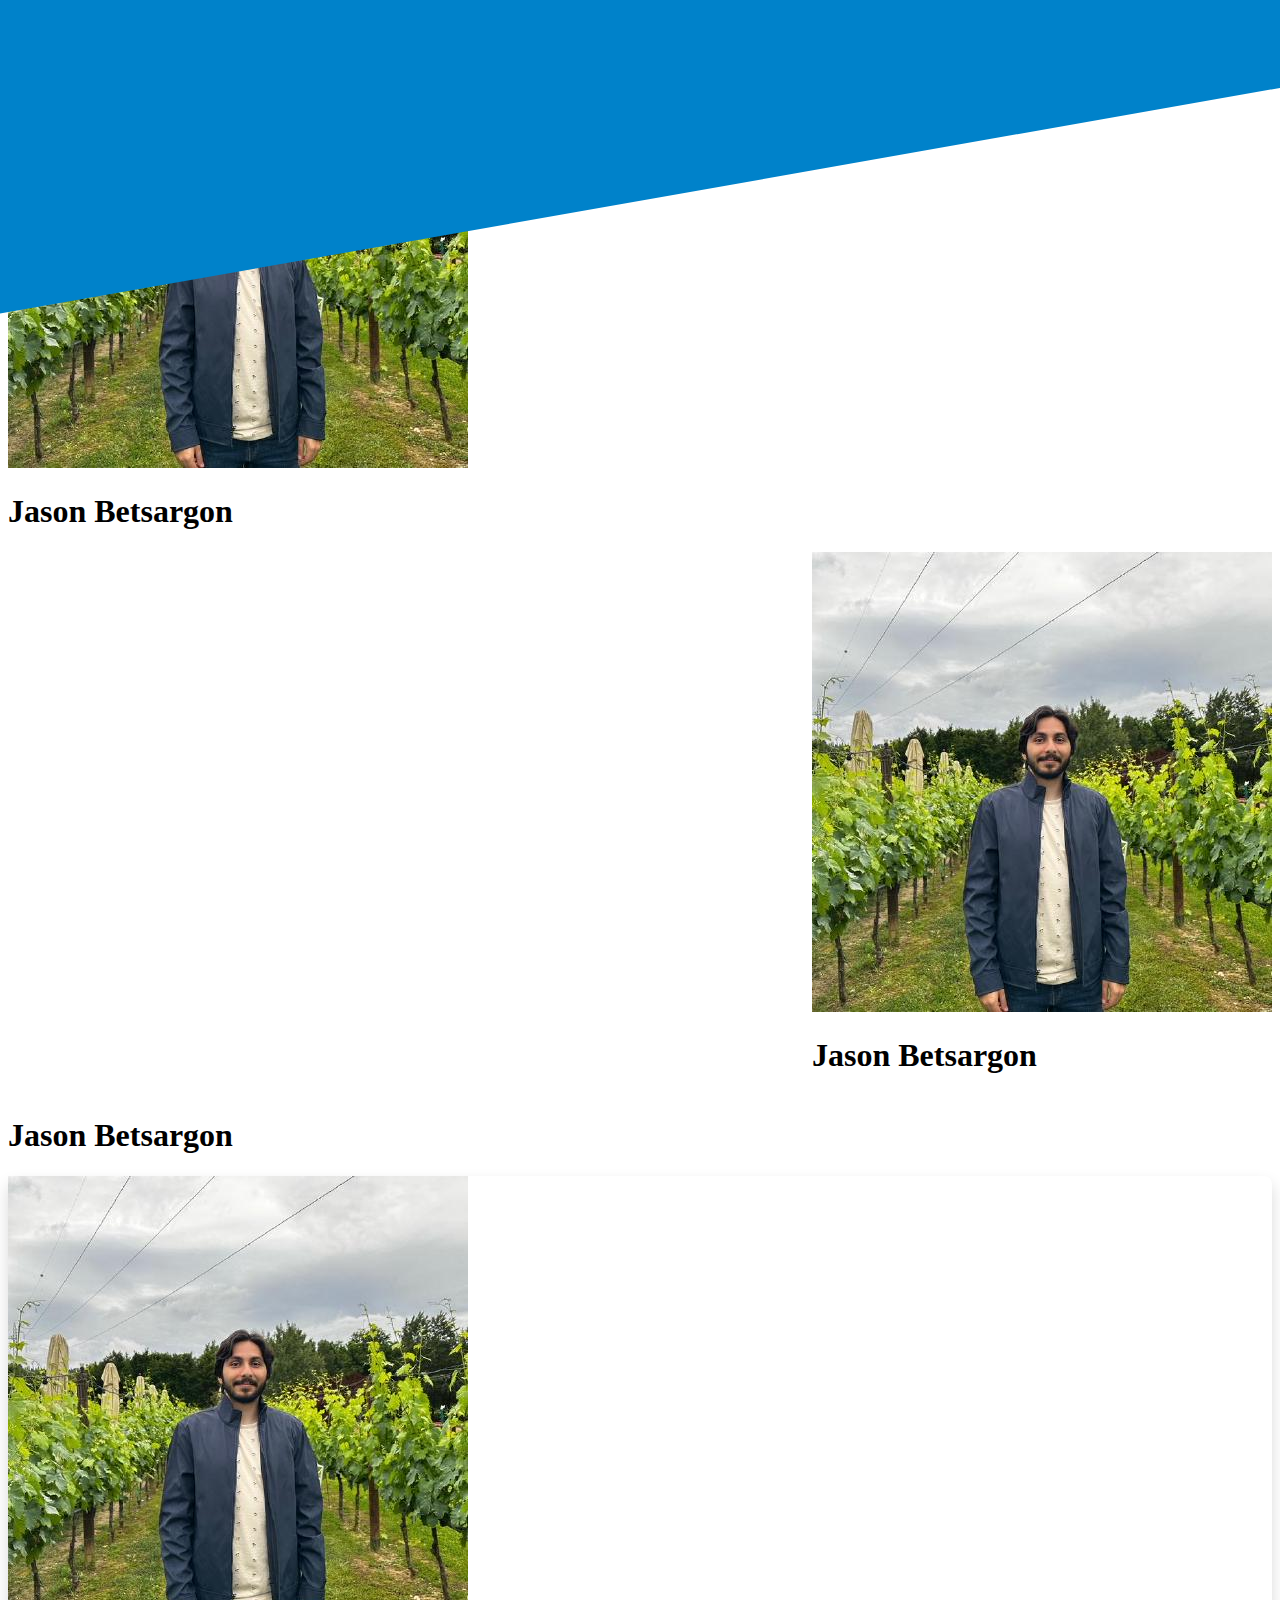
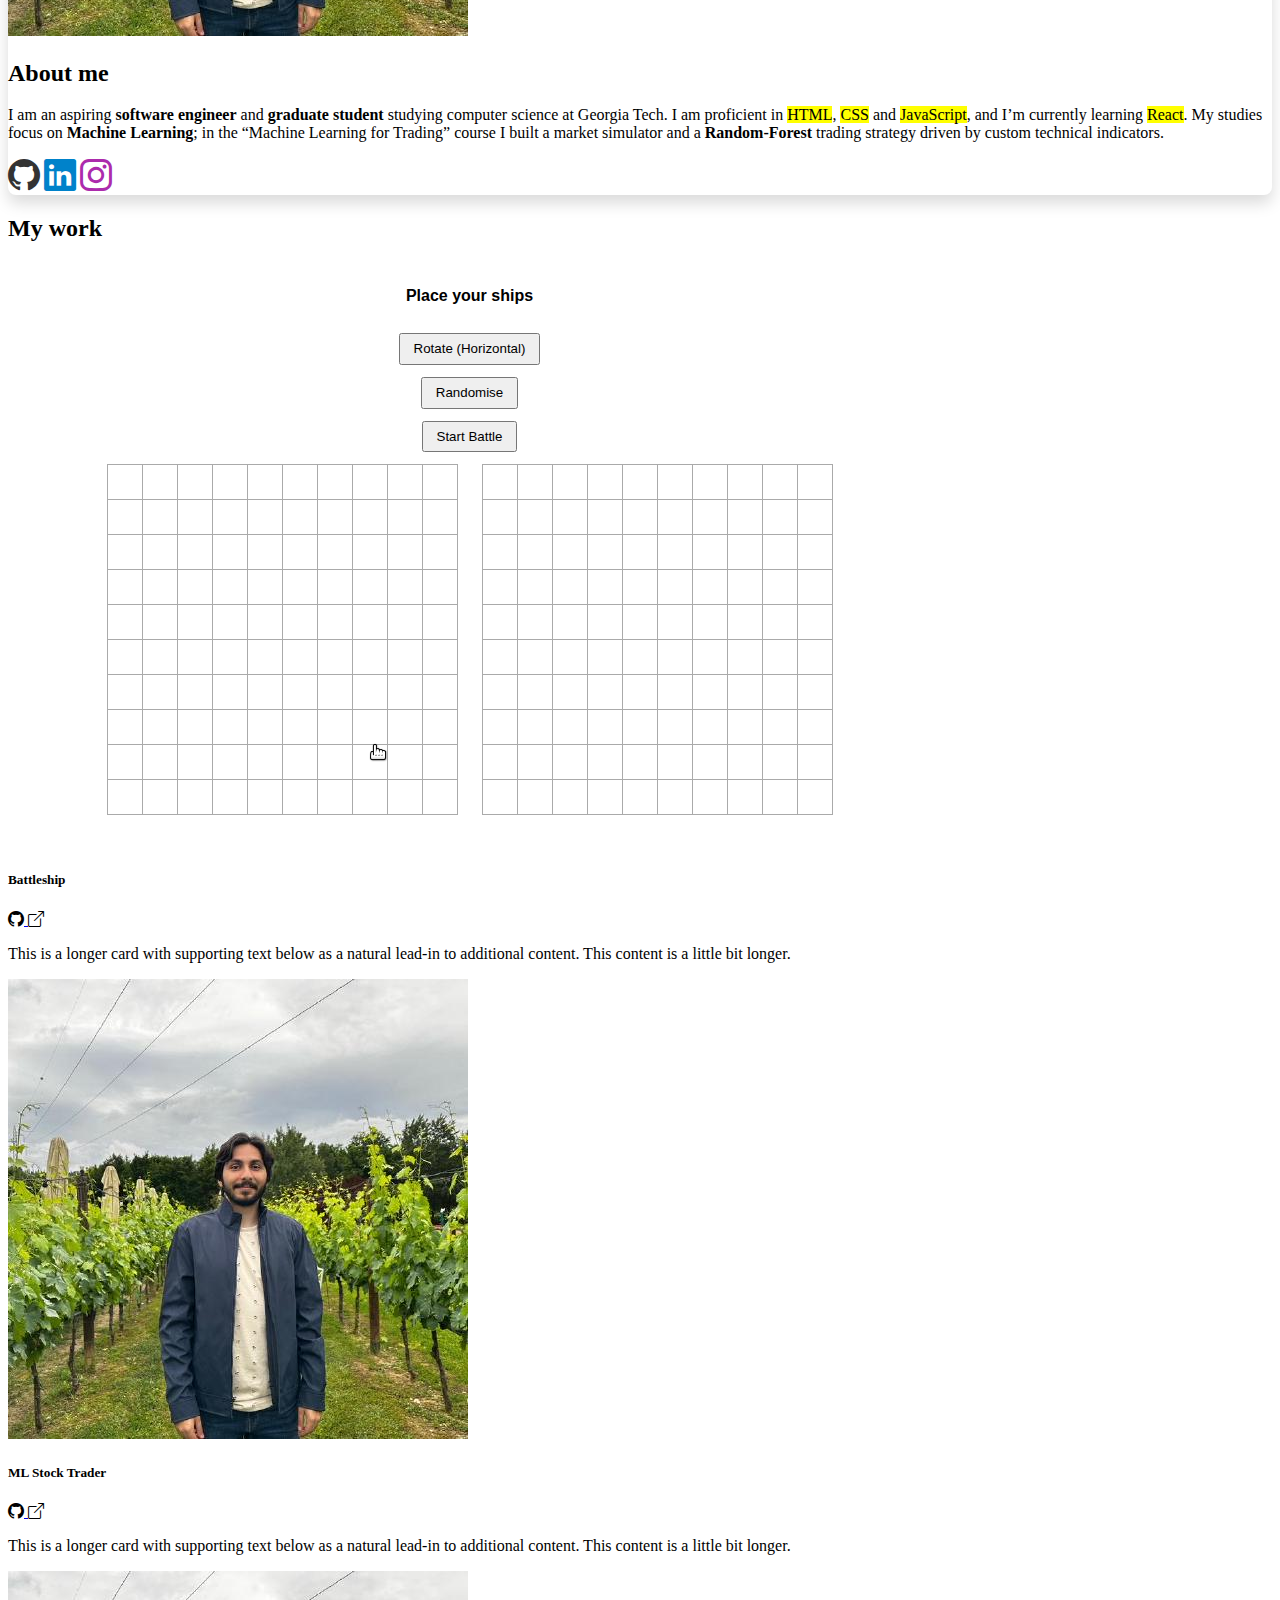
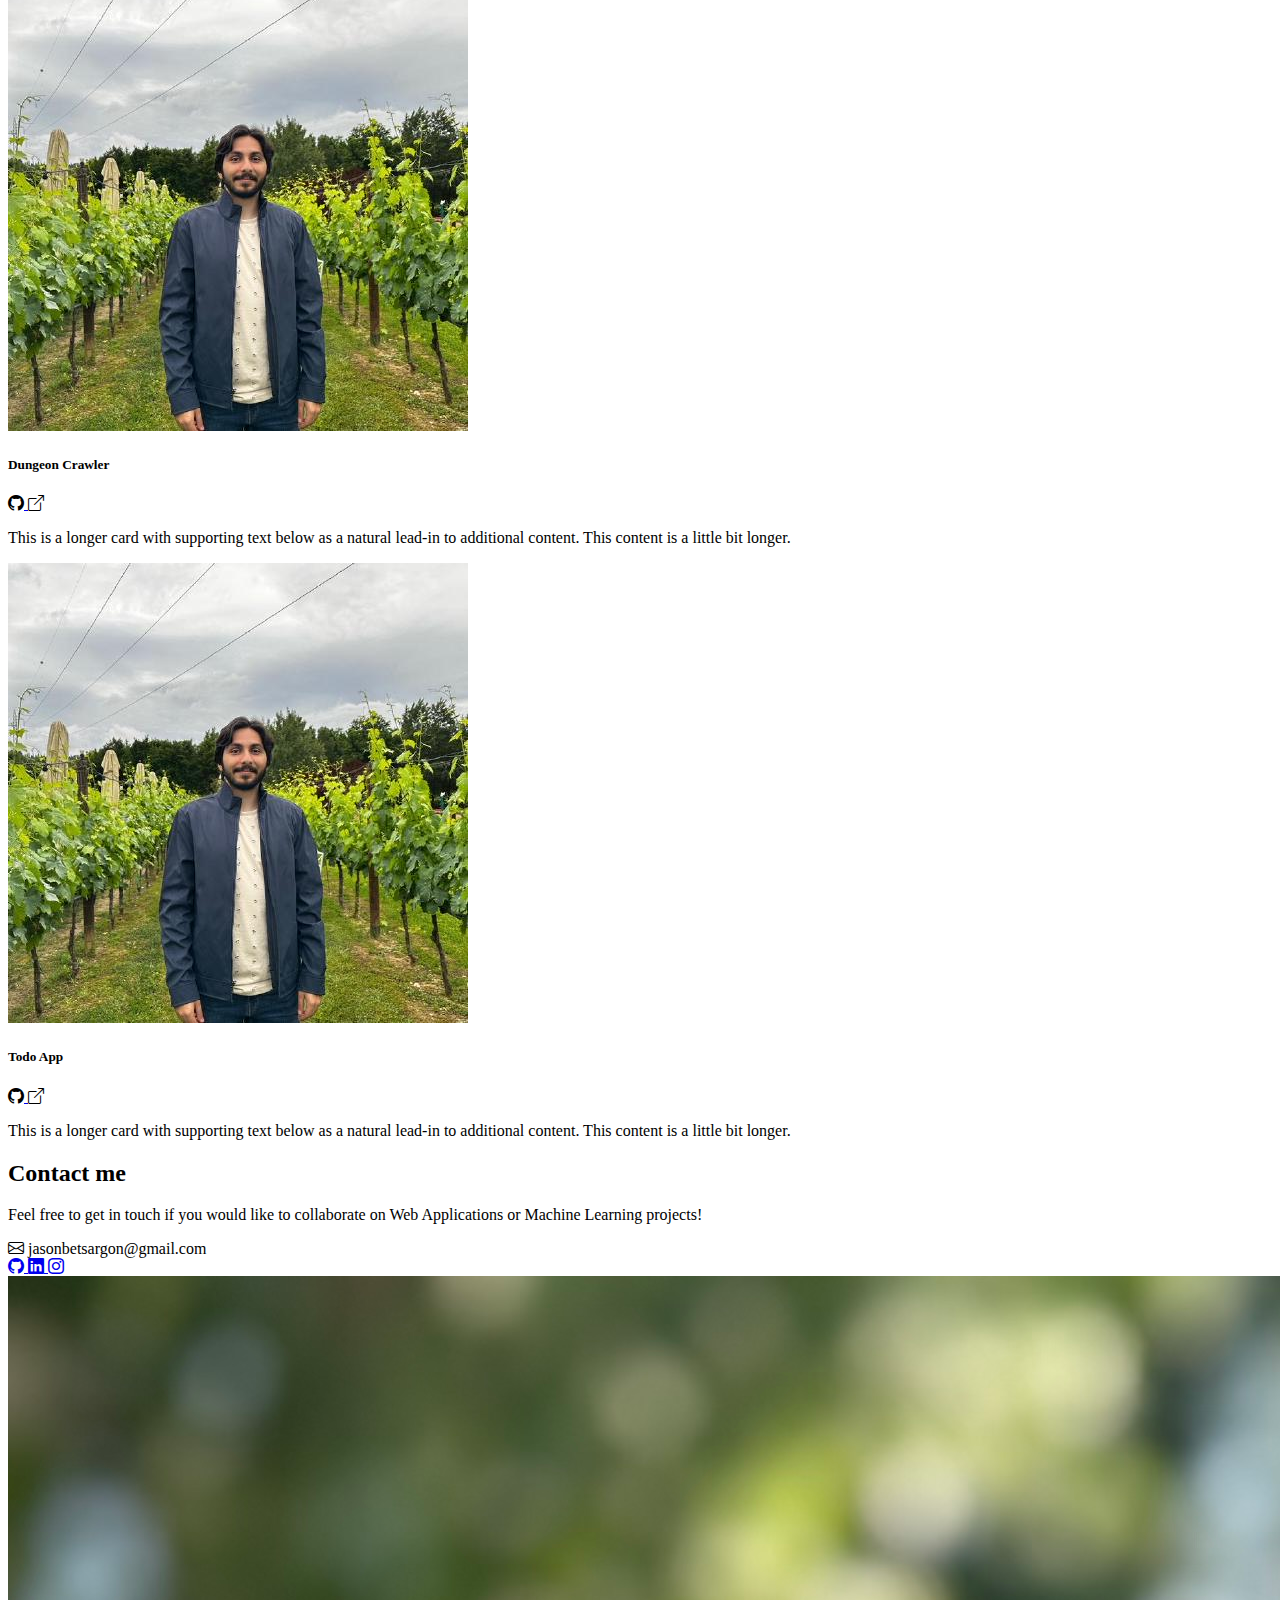
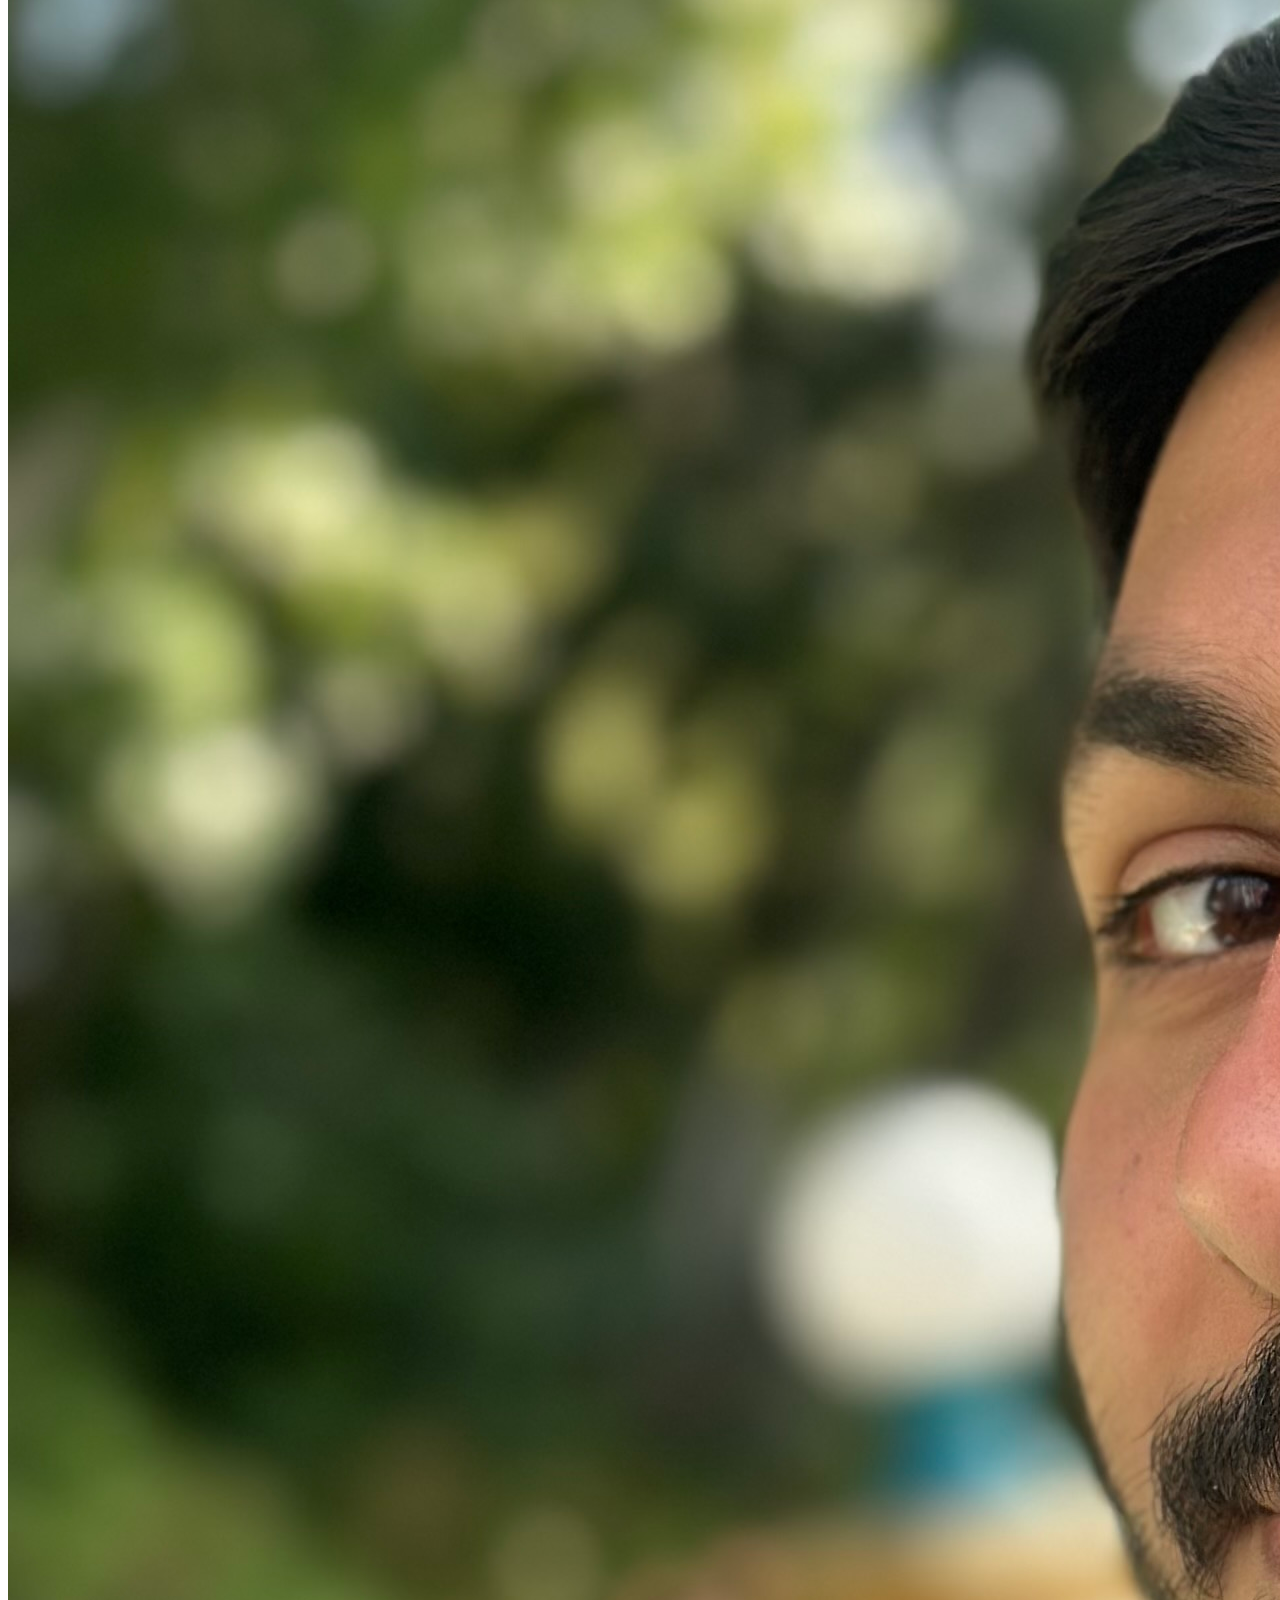
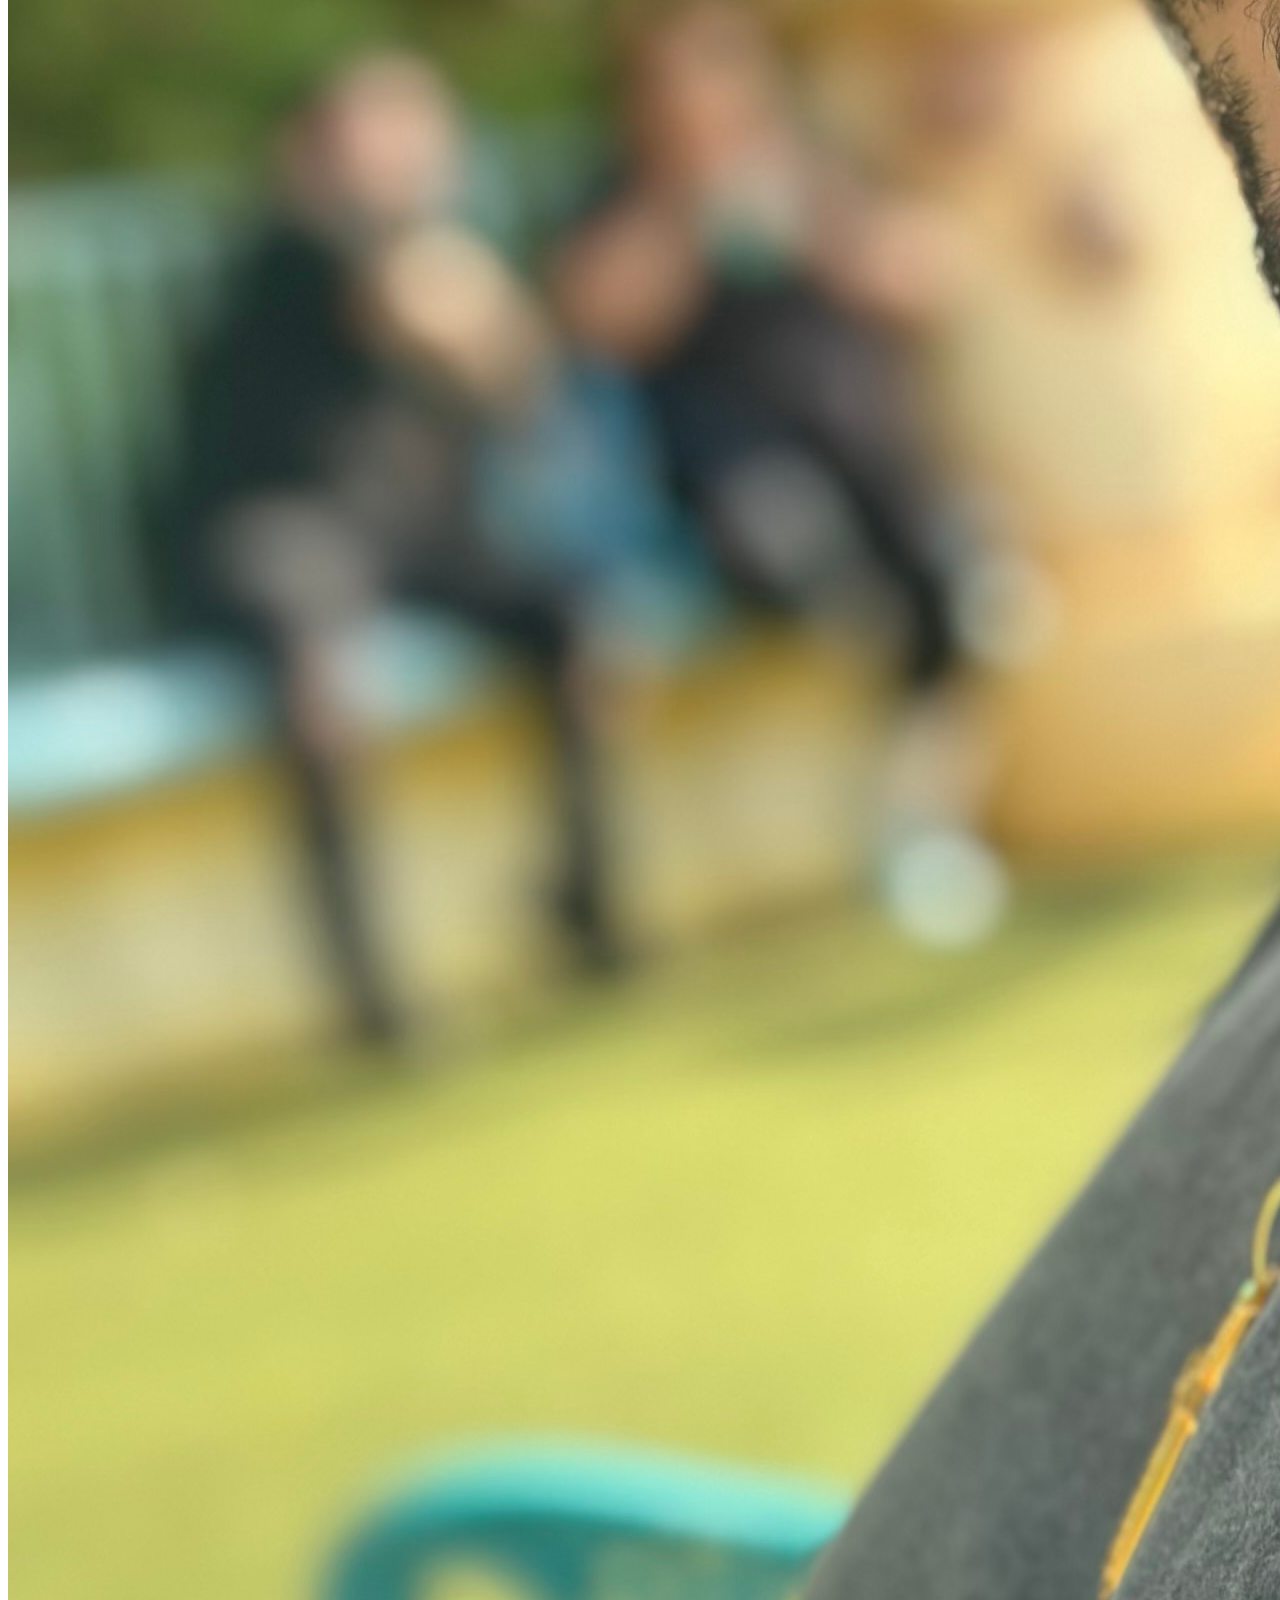
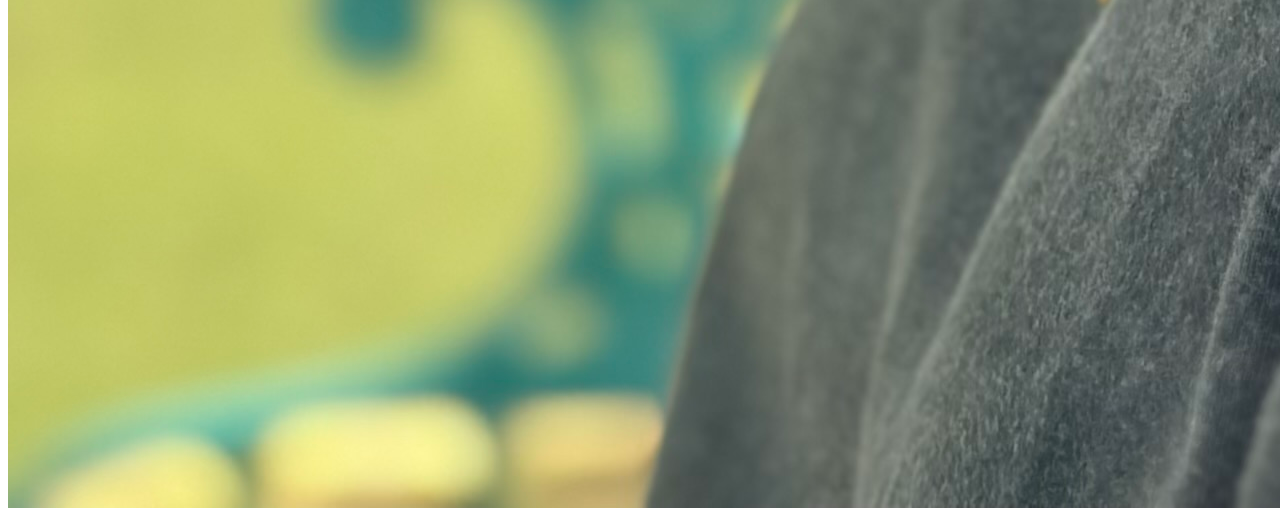
<file: index.html>
<!doctype html>
<html lang="en">
  <head>
    <meta charset="utf-8">
    <meta name="viewport" content="width=device-width, initial-scale=1">
    <title>Homepage</title>
    <link href="https://cdn.jsdelivr.net/npm/bootstrap@5.2.3/dist/css/bootstrap.min.css" rel="stylesheet" integrity="sha384-rbsA2VBKQhggwzxH7pPCaAqO46MgnOM80zW1RWuH61DGLwZJEdK2Kadq2F9CUG65" crossorigin="anonymous">
    <link href="https://cdn.jsdelivr.net/npm/bootstrap-icons@1.10.5/font/bootstrap-icons.css"rel="stylesheet"/>
    <base target="_blank">
  <script defer src="main.js"></script></head>
  <body>
    <section class="position-relative overflow-hidden p-3 p-md-5">
      <div class="bg-shape"></div>

      <div class="container position-relative">
        <div class="row justify-content-center align-items-center g-0">

          <!-- ❶  Mobile hero card ( < 768 px ) -->
          <div class="col-10 col-sm-8 col-md-6 mb-4 d-md-none">
            <div class="card hero-card border-0 rounded-2">
              <img src="1b007b40076b8d52aaa4.jpeg" class="card-img img-fluid" alt="profile">
              <div class="card-img-overlay d-flex align-items-end p-3">
                <h1 class="display-2 fw-bold text-white m-0">Jason Betsargon</h1>
              </div>
            </div>
          </div>

          <!-- ❷  Desktop hero card ( ≥ 992 px ) -->
          <div class="col-lg-5 d-none d-lg-block p-0">
            <div class="card hero-card border-0 rounded-2 h-100">
              <img src="1b007b40076b8d52aaa4.jpeg" class="card-img img-fluid" alt="profile">
              <div class="card-img-overlay d-flex align-items-end p-3">
                <h1 class="display-2 fw-bold text-white m-0">Jason Betsargon</h1>
              </div>
            </div>
          </div>

          <!-- ❸  About-me column (all break-points) -->
          <div class="col-12 col-md-10 col-lg-7 position-relative">

            <!-- Name that floats ONLY on tablet -->
            <h1 class="tablet-name position-absolute fw-bold d-none d-md-block d-lg-none">
              Jason Betsargon
            </h1>

            <article class="about-card p-4 p-lg-5">

              <!-- Portrait that floats on tablet -->
              <img src="1b007b40076b8d52aaa4.jpeg"
                  class="hero-float d-none d-md-block d-lg-none img-fluid float-md-start me-md-4 mb-3"
                  alt="profile">

              <h2 class="display-3 mb-3 text-sm-center text-md-center">About me</h2>

              <p class="lh-base mb-4">
                I am an aspiring <strong>software engineer</strong> and
                <strong>graduate student</strong> studying computer science at
                Georgia Tech. I am proficient in <mark>HTML</mark>,
                <mark>CSS</mark> and <mark>JavaScript</mark>, and I’m currently
                learning <mark>React</mark>. My studies focus on
                <strong>Machine Learning</strong>; in the “Machine Learning for
                Trading” course I built a market simulator and a
                <strong>Random-Forest</strong> trading strategy driven by custom
                technical indicators.
              </p>

              <div class="d-flex justify-content-center">
                <a href="https://github.com/JasonBet" class="mx-3 icon-link"><i class="bi bi-github"></i></a>
                <a href="#" class="mx-3 icon-link"><i class="bi bi-linkedin"></i></a>
                <a href="#" class="mx-3 icon-link"><i class="bi bi-instagram"></i></a>
              </div>
            </article>
          </div>
        </div>
      </div>
    </section>
    <main>     
      <h2 class="my-work display-3 text-center mb-4">My work</h2>
      <div class="container mb-5">
        <div class="project-container row row-cols-1 row-cols-md-2 row-cols-lg-3 gy-5">
          <div class="col">
            <div class="card shadow">
            <img src="2b49ef3adf09756c1f31.png" class="card-img-top img-fluid" alt="...">
              <div class="card-body">
                <div class="d-flex justify-content-between align-items-baseline m-1">
                  <h5 class="card-title">Battleship</h5>
                  <div class="project-icons">
                    <a href="https://github.com/JasonBet" class="mx-2 text-white me-4 fs-4">
                      <i class="bi bi-github iconBlack"></i>
                    </a>
                    <a href="https://jasonbet.github.io/battleship/" class="mx-2 text-white me-4 fs-4">
                      <i class="bi bi-box-arrow-up-right iconBlack"></i>
                    </a>
                  </div>
                </div>                
                <p class="card-text">This is a longer card with supporting text below as a natural lead-in to additional content. This content is a little bit longer.</p>
              </div>
            </div>
          </div>
          <div class="col">
            <div class="card shadow">
            <img src="1b007b40076b8d52aaa4.jpeg" class="card-img-top img-fluid" alt="...">
              <div class="card-body">
                <div class="d-flex justify-content-between align-items-baseline m-1">
                  <h5 class="card-title">ML Stock Trader</h5>
                  <div class="project-icons">
                    <a href="https://github.com/JasonBet" class="mx-2 text-white me-4 fs-4">
                      <i class="bi bi-github iconBlack"></i>
                    </a>
                    <a href="#" class="mx-2 text-white me-4 fs-4">
                      <i class="bi bi-box-arrow-up-right iconBlack"></i>
                    </a>
                  </div>
                </div>
                <p class="card-text">This is a longer card with supporting text below as a natural lead-in to additional content. This content is a little bit longer.</p>
              </div>
            </div>
          </div>
          <div class="col">
            <div class="card shadow">
            <img src="1b007b40076b8d52aaa4.jpeg" class="card-img-top img-fluid" alt="...">
              <div class="card-body">
                <div class="d-flex justify-content-between align-items-baseline m-1">
                  <h5 class="card-title">Dungeon Crawler</h5>
                  <div class="project-icons">
                    <a href="https://github.com/JasonBet" class="mx-2 text-white me-4 fs-4">
                      <i class="bi bi-github iconBlack"></i>
                    </a>
                    <a href="#" class="mx-2 text-white me-4 fs-4">
                      <i class="bi bi-box-arrow-up-right iconBlack"></i>
                    </a>
                  </div>
                </div>
                <p class="card-text">This is a longer card with supporting text below as a natural lead-in to additional content. This content is a little bit longer.</p>
              </div>
            </div>
          </div>
          <div class="col">
            <div class="card shadow">
            <img src="1b007b40076b8d52aaa4.jpeg" class="card-img-top img-fluid" alt="...">
              <div class="card-body">
                <div class="d-flex justify-content-between align-items-baseline m-1">
                  <h5 class="card-title">Todo App</h5>
                  <div class="project-icons">
                    <a href="https://github.com/JasonBet" class="mx-2 text-white me-4 fs-4">
                      <i class="bi bi-github iconBlack"></i>
                    </a>
                    <a href="#" class="mx-2 text-white me-4 fs-4">
                      <i class="bi bi-box-arrow-up-right iconBlack"></i>
                    </a>
                  </div>
                </div>
                <p class="card-text">This is a longer card with supporting text below as a natural lead-in to additional content. This content is a little bit longer.</p>
              </div>
            </div>
          </div>
        </div>
      </div>
 
      <section class="container-fluid bg-info contact px-0 ps-md-3 py-md-5">
        <div class="row row-cols-1 row-cols-md-2 text-white g-0 justify-content-md-between px-md-5">
          <div class="col px-3 pt-3 pb-5 align-self-md-center">
            <h2 class="text-center text-md-start display-3 mb-lg-4">Contact me</h2>
            <p class="lh-sm fs-4 mb-lg-4">Feel free to get in touch if you would like to collaborate on 
              Web Applications or Machine Learning projects!
            </p>
            <span class="fs-5">
              <i class="bi bi-envelope"></i> jasonbetsargon@gmail.com
            </span>
            <div class="d-flex justify-content-center justify-content-md-start mt-3 mt-lg-5">
              <a href="https://github.com/JasonBet" class="mx-2 text-white me-4 fs-2">
                <i class="bi bi-github"></i>
              </a>
              <a href="#" class="mx-2 text-white mx-4 fs-2">
                <i class="bi bi-linkedin"></i>
              </a>
              <a href="#" class="mx-2 text-white mx-4 fs-2">
                <i class="bi bi-instagram"></i>
              </a>
            </div>
          </div>
          <div class="col-12 col-md-4 col-lg-3 contact-pic">
            <img src="998aa99338f60b7d2cd2.jpg" class="img-fluid" alt="me">
          </div>
        </div>
      </section>  
          
    </main>
    <script src="https://cdn.jsdelivr.net/npm/bootstrap@5.2.3/dist/js/bootstrap.bundle.min.js" integrity="sha384-kenU1KFdBIe4zVF0s0G1M5b4hcpxyD9F7jL+jjXkk+Q2h455rYXK/7HAuoJl+0I4" crossorigin="anonymous"></script>
  </body>
</html>
</file>
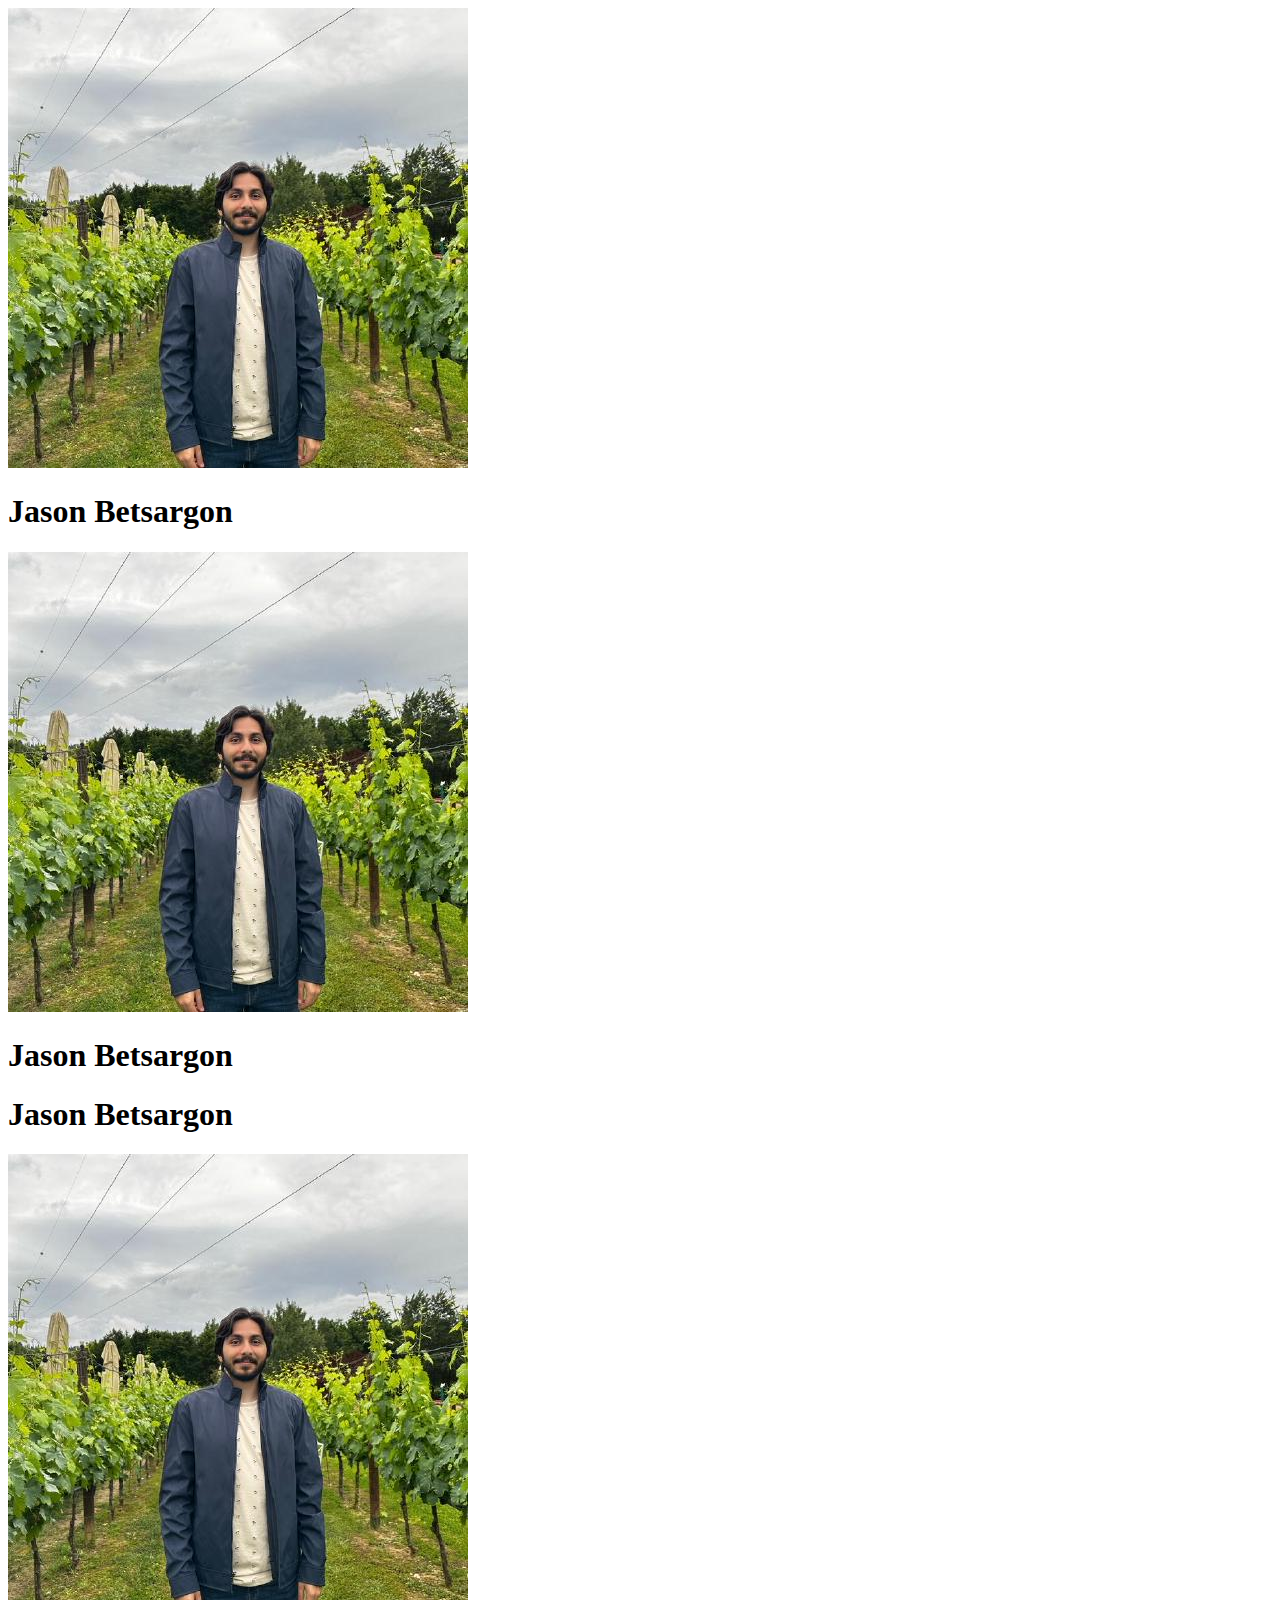
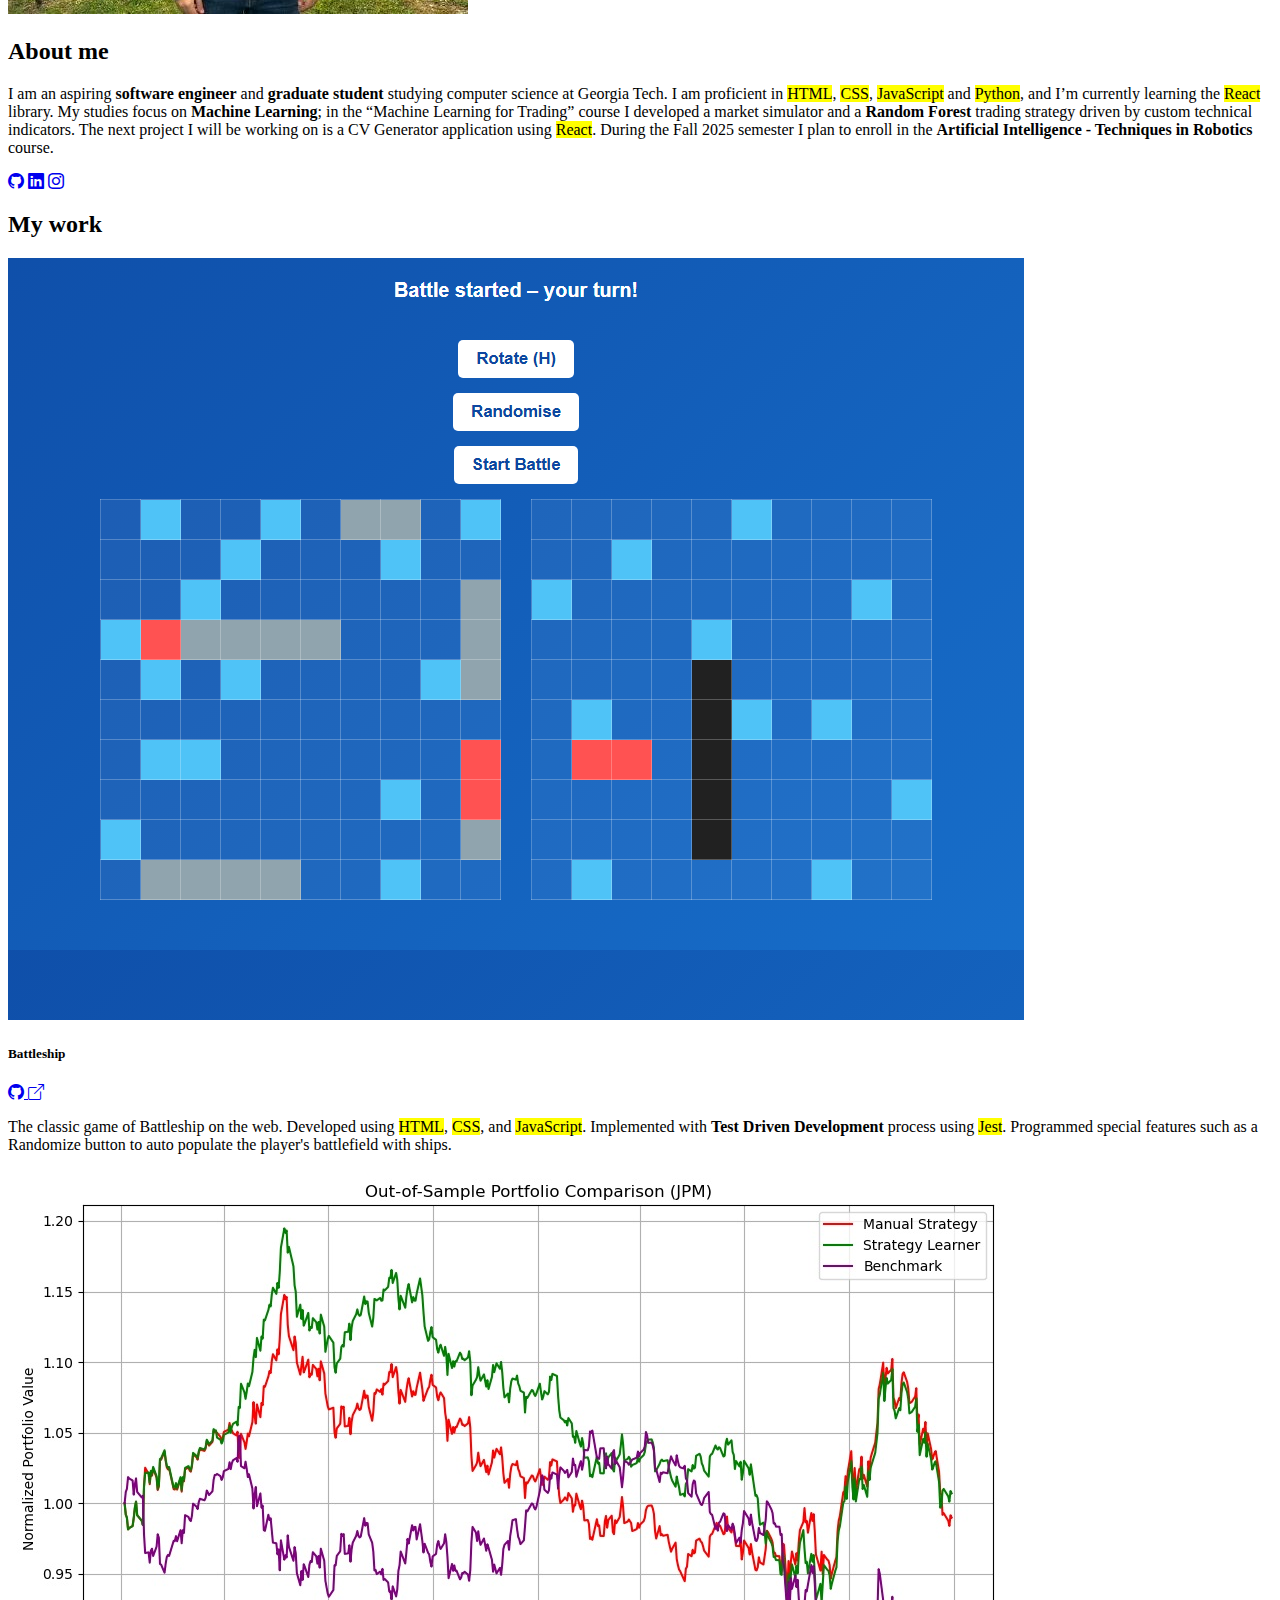
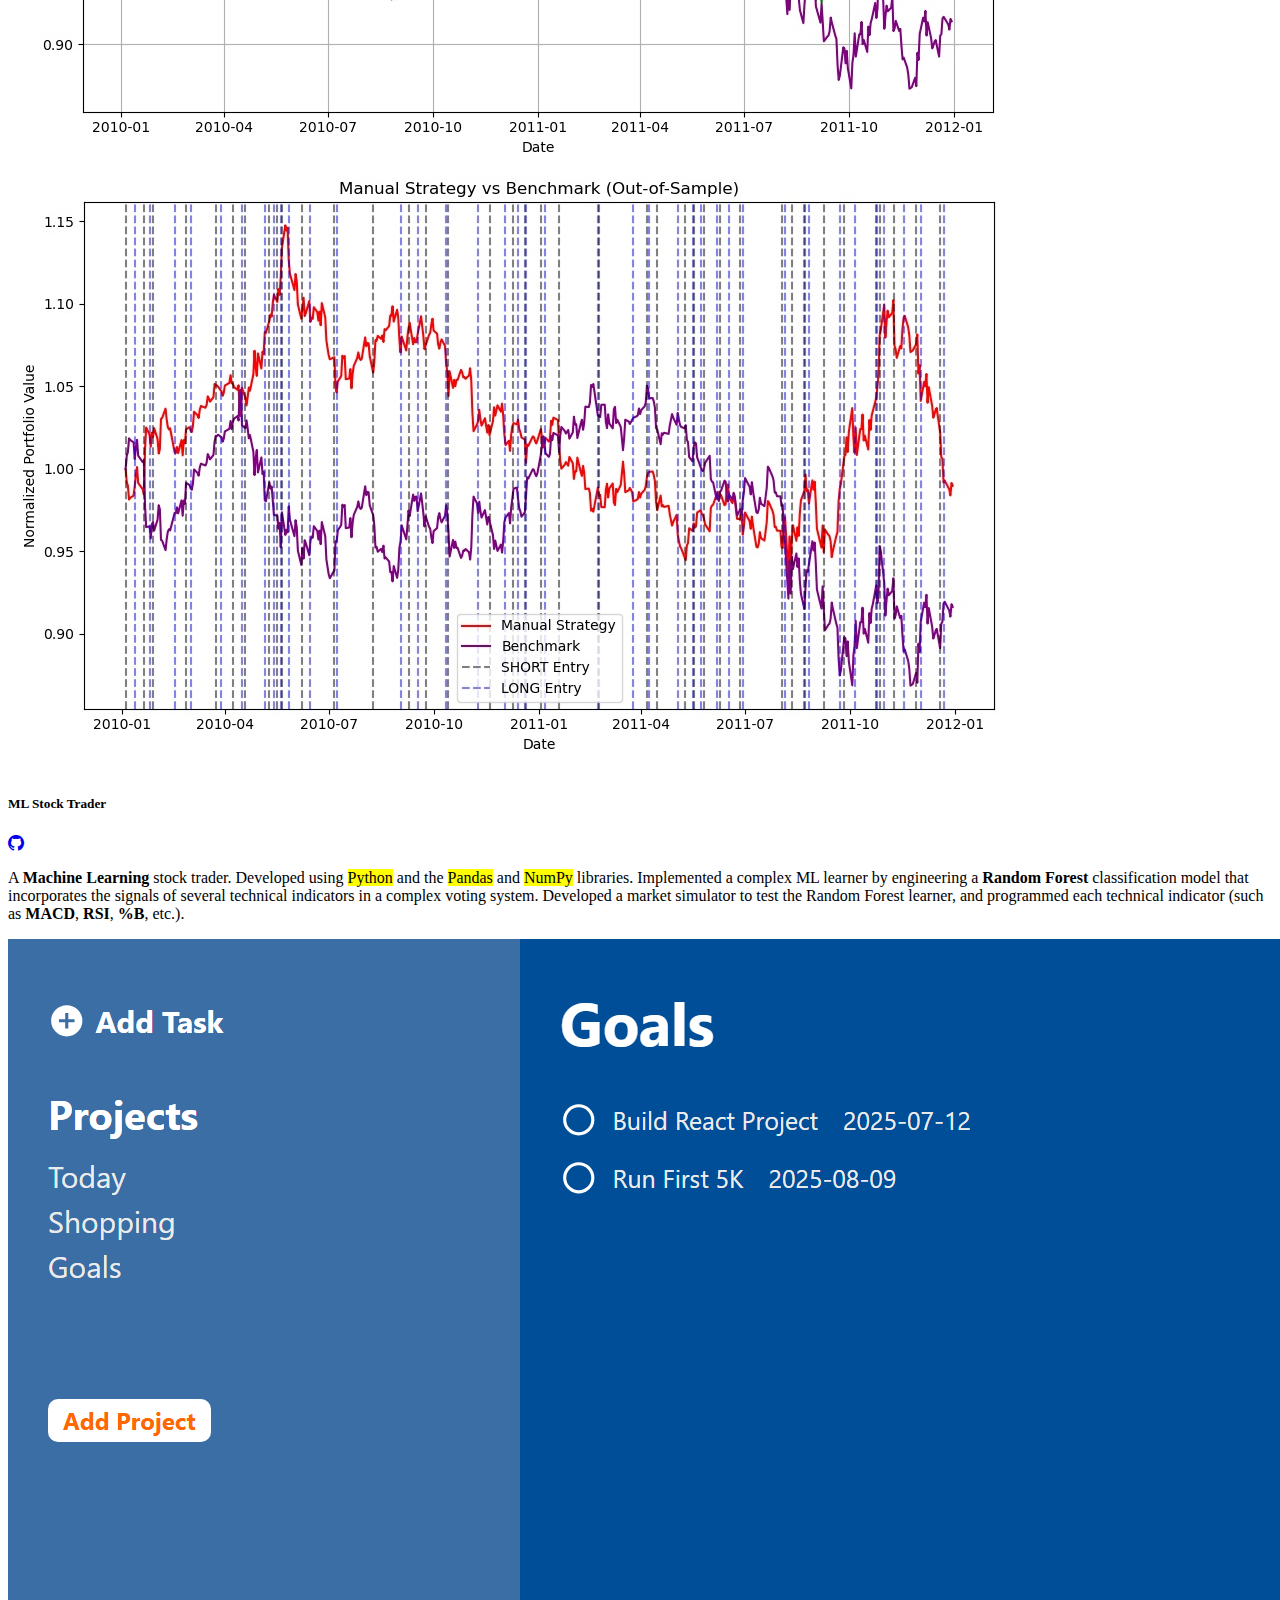
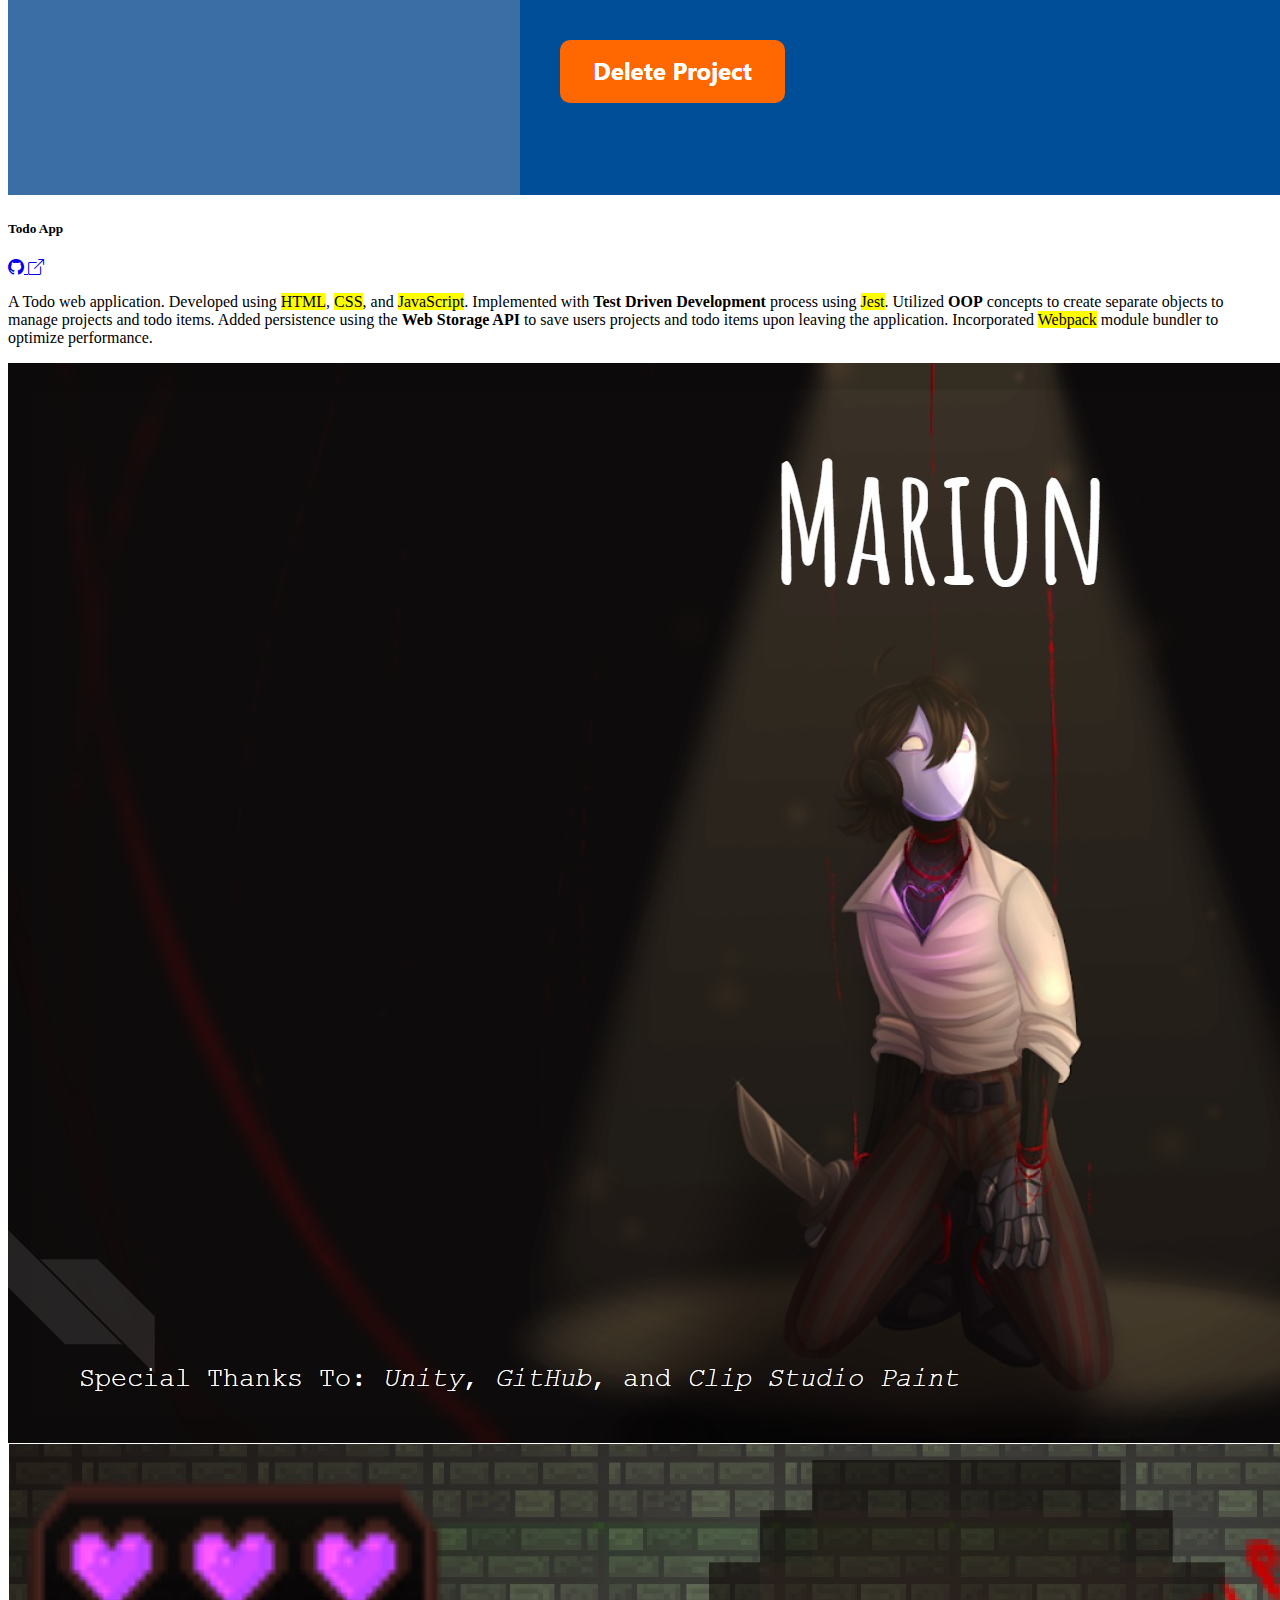
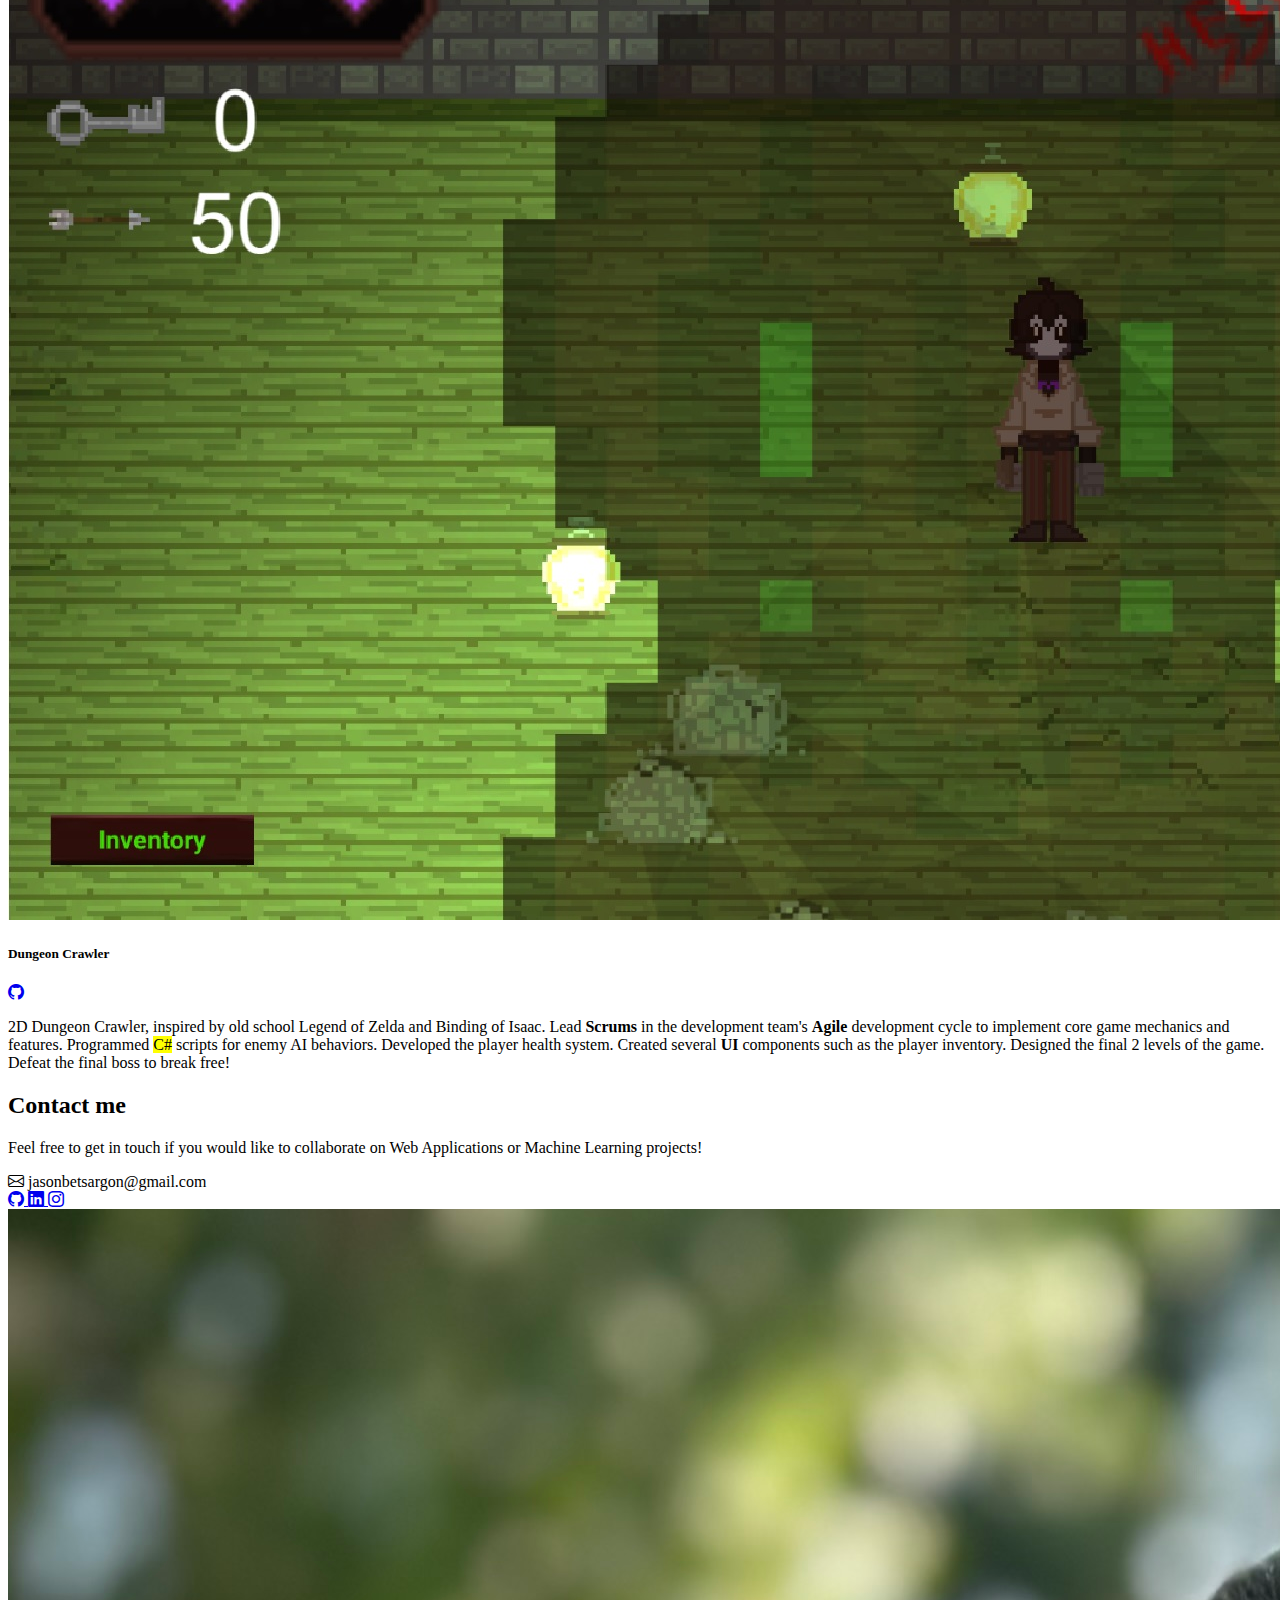
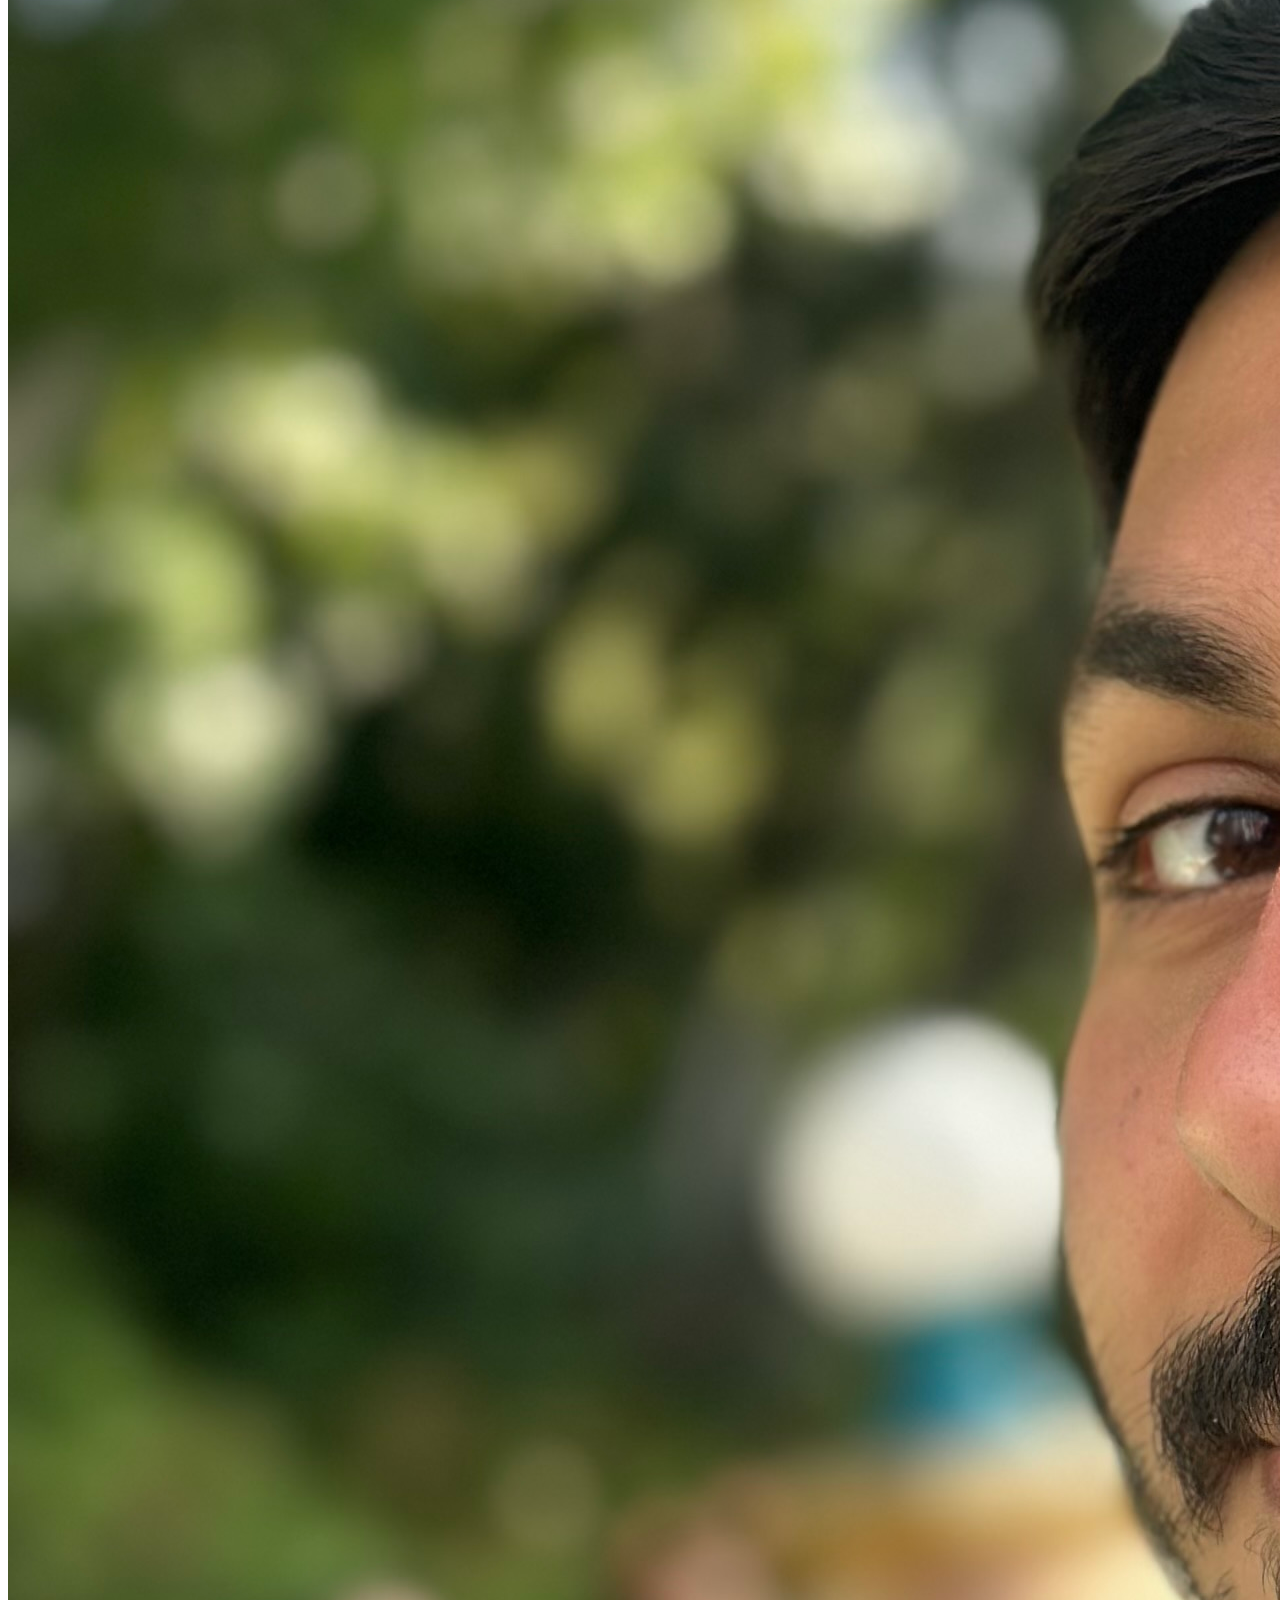
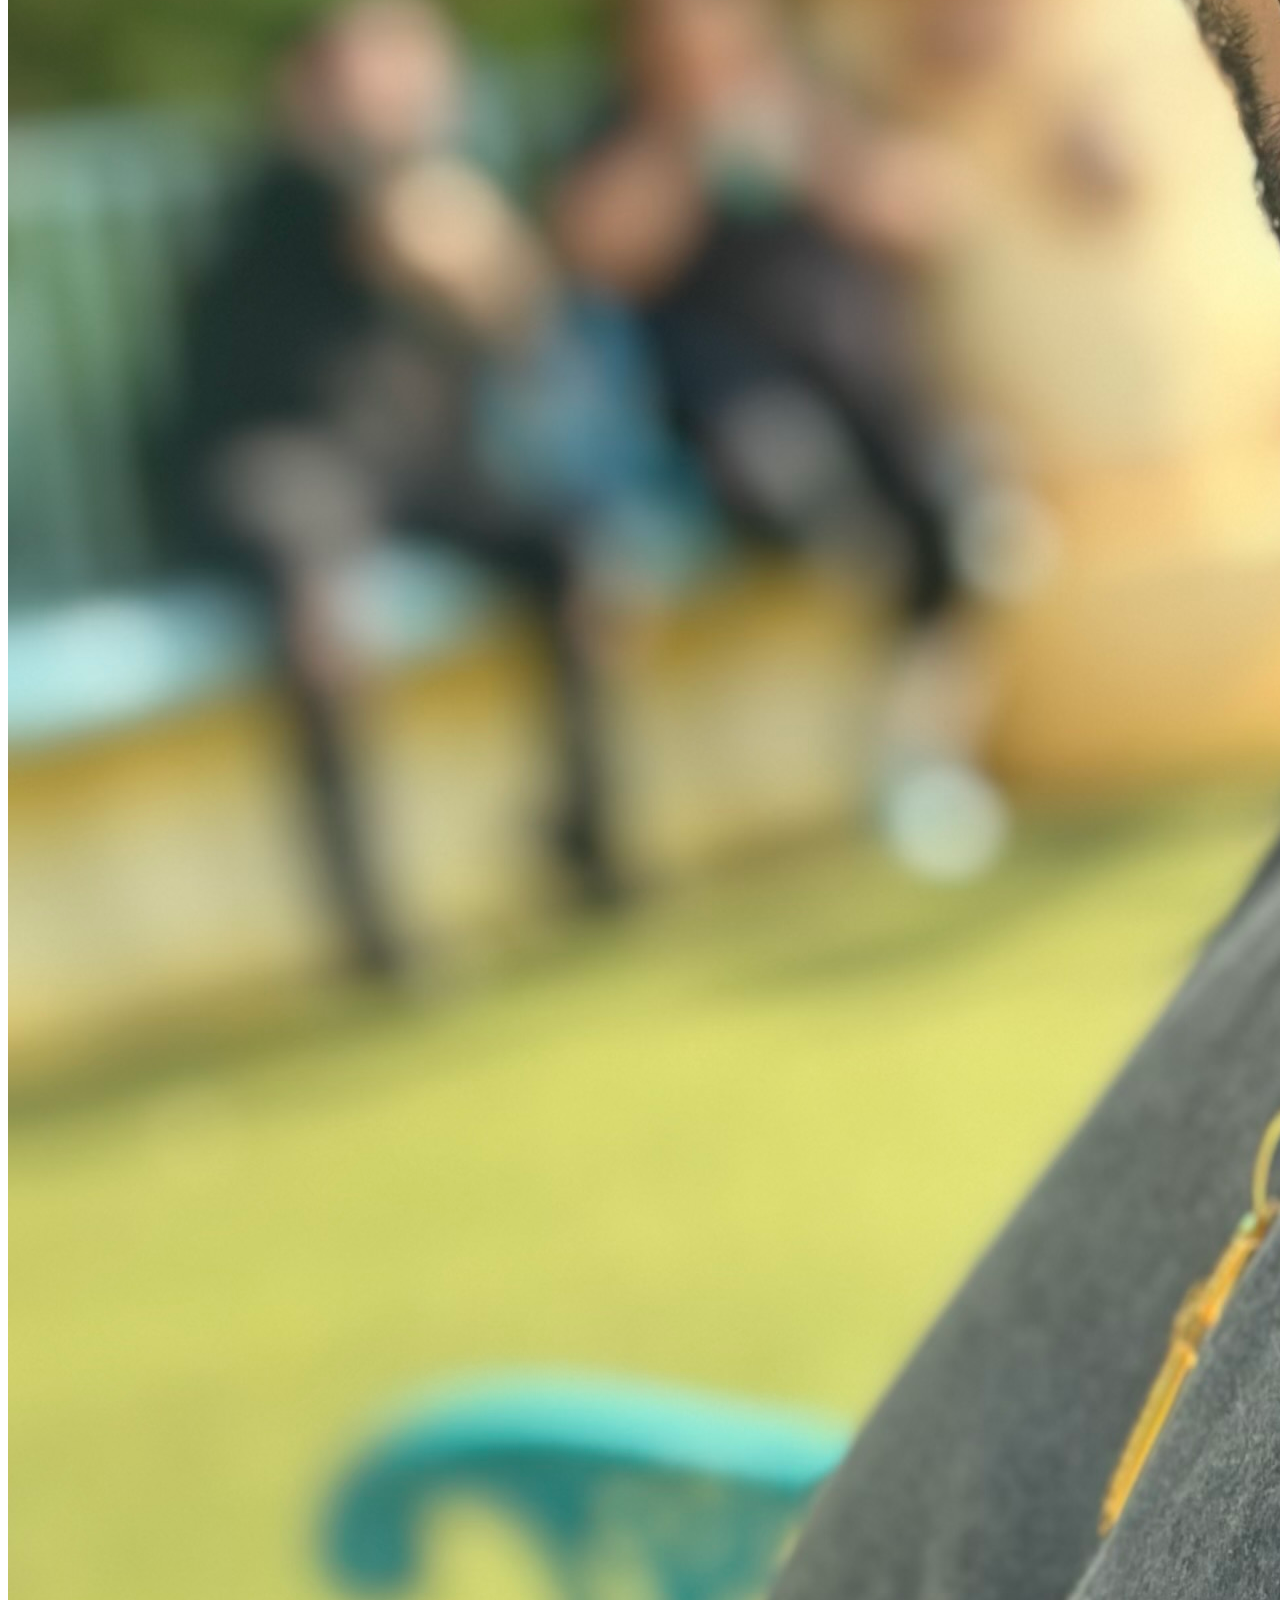
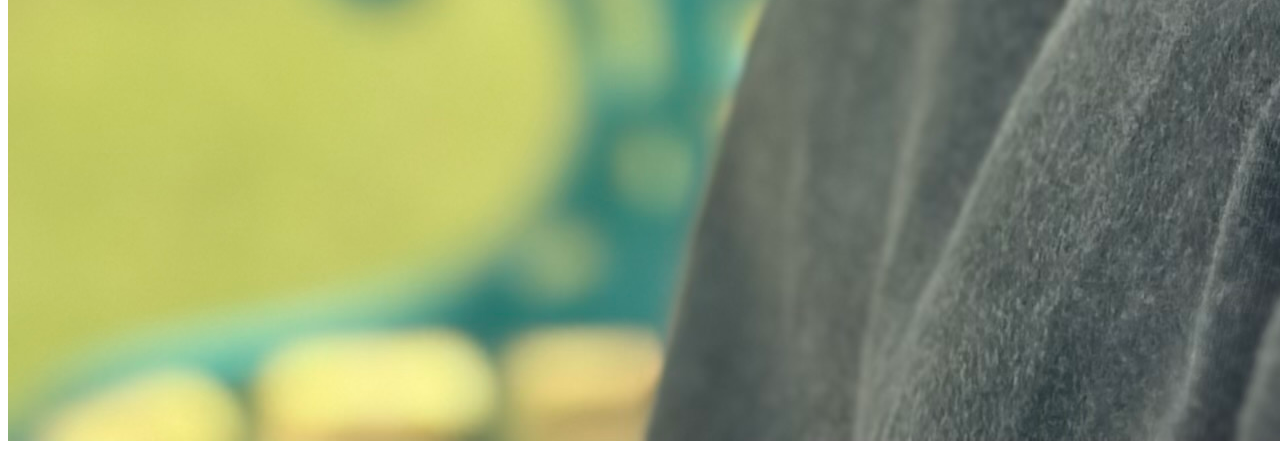
<file: src/index.html>
<!doctype html>
<html lang="en">
  <head>
    <meta charset="utf-8">
    <meta name="viewport" content="width=device-width, initial-scale=1">
    <title>Homepage</title>
    <link href="https://cdn.jsdelivr.net/npm/bootstrap@5.2.3/dist/css/bootstrap.min.css" rel="stylesheet" integrity="sha384-rbsA2VBKQhggwzxH7pPCaAqO46MgnOM80zW1RWuH61DGLwZJEdK2Kadq2F9CUG65" crossorigin="anonymous">
    <link href="https://cdn.jsdelivr.net/npm/bootstrap-icons@1.10.5/font/bootstrap-icons.css"rel="stylesheet"/>
    <base target="_blank">
  </head>
  <body>
    <section class="position-relative overflow-hidden p-3 p-md-5">
      <div class="bg-shape"></div>

      <div class="container position-relative">
        <div class="row justify-content-center align-items-center g-0">

          <!-- ❶  Mobile hero card ( < 768 px ) -->
          <div class="col-10 col-sm-8 col-md-6 mb-4 d-md-none">
            <div class="card hero-card border-0 rounded-2">
              <img src="images/propic.jpeg" class="card-img img-fluid" alt="profile">
              <div class="card-img-overlay d-flex align-items-end p-3">
                <h1 class="display-2 fw-bold text-white m-0">Jason Betsargon</h1>
              </div>
            </div>
          </div>

          <!-- ❷  Desktop hero card ( ≥ 992 px ) -->
          <div class="col-lg-5 d-none d-lg-block p-0">
            <div class="card hero-card border-0 rounded-2 h-100">
              <img src="images/propic.jpeg" class="card-img img-fluid" alt="profile">
              <div class="card-img-overlay d-flex align-items-end p-3">
                <h1 class="display-2 fw-bold text-white m-0">Jason Betsargon</h1>
              </div>
            </div>
          </div>

          <!-- ❸  About-me column (all break-points) -->
          <div class="col-12 col-md-10 col-lg-7 position-relative">

            <!-- Name that floats ONLY on tablet -->
            <h1 class="tablet-name position-absolute fw-bold d-none d-md-block d-lg-none">
              Jason Betsargon
            </h1>

            <article class="about-card p-4 p-lg-5">

              <!-- Portrait that floats on tablet -->
              <img src="images/propic.jpeg"
                  class="hero-float d-none d-md-block d-lg-none img-fluid float-md-start me-md-4 mb-3"
                  alt="profile">

              <h2 class="display-3 mb-3 text-sm-center text-md-center">About me</h2>

              <p class="lh-base mb-4">
                I am an aspiring <strong>software engineer</strong> and
                <strong>graduate student</strong> studying computer science at
                Georgia Tech. I am proficient in <mark>HTML</mark>,
                <mark>CSS</mark>, <mark>JavaScript</mark> and <mark>Python</mark>, and 
                I’m currently learning the <mark>React</mark> library. My studies focus on
                <strong>Machine Learning</strong>; in the “Machine Learning for
                Trading” course I developed a market simulator and a
                <strong>Random Forest</strong> trading strategy driven by custom
                technical indicators. The next project I will be working on is a 
                CV Generator application using <mark>React</mark>. During the Fall 
                2025 semester I plan to enroll in the 
                <strong>Artificial Intelligence - Techniques in Robotics</strong> course.
              </p>

              <div class="d-flex justify-content-center">
                <a href="https://github.com/JasonBet" class="mx-3 icon-link"><i class="bi bi-github"></i></a>
                <a href="https://www.linkedin.com/in/jason-betsargon/" class="mx-3 icon-link"><i class="bi bi-linkedin"></i></a>
                <a href="https://www.instagram.com/jason_betsargon?igsh=NTc4MTIwNjQ2YQ%3D%3D&utm_source=qr" class="mx-3 icon-link"><i class="bi bi-instagram"></i></a>
              </div>
            </article>
          </div>
        </div>
      </div>
    </section>
    <main>     
      <h2 class="my-work display-3 text-center mb-4">My work</h2>
      <div class="container mb-5">
        <div class="project-container row row-cols-1 row-cols-md-2 row-cols-lg-3 gy-5">
          <div class="col">
            <div class="card shadow h-100">
            <img src="images/Battleship.png" class="card-img-top img-fluid" alt="Battleship game">
              <div class="card-body">
                <div class="d-flex justify-content-between align-items-baseline m-1">
                  <h5 class="card-title">Battleship</h5>
                  <div class="project-icons">
                    <a href="https://github.com/JasonBet/battleship" class="mx-2 text-white me-4 fs-4">
                      <i class="bi bi-github iconBlack"></i>
                    </a>
                    <a href="https://jasonbet.github.io/battleship/" class="mx-2 text-white me-4 fs-4">
                      <i class="bi bi-box-arrow-up-right iconBlack"></i>
                    </a>
                  </div>
                </div>                
                <p class="card-text">The classic game of Battleship on the web. 
                  Developed using <mark>HTML</mark>, <mark>CSS</mark>, and 
                  <mark>JavaScript</mark>. Implemented with 
                  <strong>Test Driven Development</strong> process using <mark>Jest</mark>. 
                  Programmed special features such as a Randomize button to auto populate the 
                  player's battlefield with ships.
                </p>
              </div>
            </div>
          </div>
          <div class="col">
            <div class="card shadow h-100">
            <img src="images/ML Trader.jpg" class="card-img-top img-fluid" alt="ML stock trader data">
              <div class="card-body">
                <div class="d-flex justify-content-between align-items-baseline m-1">
                  <h5 class="card-title">ML Stock Trader</h5>
                  <div class="project-icons">
                    <a href="https://github.gatech.edu/jbetsargon3/ML4T25-REPO/tree/main/strategy_evaluation" class="mx-2 text-white me-4 fs-4">
                      <i class="bi bi-github iconBlack"></i>
                    </a>
                  </div>
                </div>
                <p class="card-text">A <strong>Machine Learning</strong> stock trader. 
                  Developed using <mark>Python</mark> 
                  and the <mark>Pandas</mark> and <mark>NumPy</mark> libraries. Implemented a complex 
                  ML learner by engineering a <strong>Random Forest</strong> classification model 
                  that incorporates the signals of several technical indicators in a 
                  complex voting system. Developed a market simulator to 
                  test the Random Forest learner, and programmed each 
                  technical indicator (such as <strong>MACD</strong>, <strong>RSI</strong>, 
                  <strong>%B</strong>, etc.).
                </p>
              </div>
            </div>
          </div>
          
          <div class="col">
            <div class="card shadow h-100">
            <img src="images/Todo.png" class="card-img-top img-fluid" alt="TODO app">
              <div class="card-body">
                <div class="d-flex justify-content-between align-items-baseline m-1">
                  <h5 class="card-title">Todo App</h5>
                  <div class="project-icons">
                    <a href="https://github.com/JasonBet/Todo-List" class="mx-2 text-white me-4 fs-4">
                      <i class="bi bi-github iconBlack"></i>
                    </a>
                    <a href="https://jasonbet.github.io/Todo-List/" class="mx-2 text-white me-4 fs-4">
                      <i class="bi bi-box-arrow-up-right iconBlack"></i>
                    </a>
                  </div>
                </div>
                <p class="card-text">A Todo web application. 
                  Developed using <mark>HTML</mark>, <mark>CSS</mark>, and 
                  <mark>JavaScript</mark>. Implemented with 
                  <strong>Test Driven Development</strong> process using <mark>Jest</mark>. 
                  Utilized <strong>OOP</strong> concepts to create separate objects to manage projects 
                  and todo items. Added persistence using the <strong>Web Storage API</strong> 
                  to save users projects and todo items upon leaving the application.
                  Incorporated <mark>Webpack</mark> module bundler to optimize performance.
                </p>
              </div>
            </div>
          </div>

          <div class="col">
            <div class="card shadow h-100">
            <img src="images/Marion.jpg" class="card-img-top img-fluid" alt="Dungeon Crawler game">
              <div class="card-body">
                <div class="d-flex justify-content-between align-items-baseline m-1">
                  <h5 class="card-title">Dungeon Crawler</h5>
                  <div class="project-icons">
                    <a href="https://github.com/BatesThaBeast/The-Labyrinth-Studios" class="mx-2 text-white me-4 fs-4">
                      <i class="bi bi-github iconBlack"></i>
                    </a>
                  </div>
                </div>
                <p class="card-text">2D Dungeon Crawler, inspired by old school Legend of Zelda and Binding 
                  of Isaac. Lead <strong>Scrums</strong> in the development team's <strong>Agile</strong> 
                  development cycle to implement core game mechanics and features. Programmed 
                  <mark>C#</mark> scripts for enemy AI behaviors. Developed the player health system. 
                  Created several <strong>UI</strong> components such as the player inventory. Designed 
                  the final 2 levels of the game. Defeat the final boss to break free!
                </p>
              </div>
            </div>
          </div>
        </div>
      </div>
 
      <section class="container-fluid bg-info contact px-0 ps-md-3 py-md-5">
        <div class="row row-cols-1 row-cols-md-2 text-white g-0 justify-content-md-between px-md-5">
          <div class="col px-3 pt-3 pb-5 align-self-md-center">
            <h2 class="text-center text-md-start display-3 mb-lg-4">Contact me</h2>
            <p class="lh-sm fs-4 mb-lg-4">Feel free to get in touch if you would like to collaborate on 
              Web Applications or Machine Learning projects!
            </p>
            <span class="fs-5">
              <i class="bi bi-envelope"></i> jasonbetsargon@gmail.com
            </span>
            <div class="d-flex justify-content-center justify-content-md-start mt-3 mt-lg-5">
              <a href="https://github.com/JasonBet" class="mx-2 text-white me-4 fs-2">
                <i class="bi bi-github"></i>
              </a>
              <a href="https://www.linkedin.com/in/jason-betsargon/" class="mx-2 text-white mx-4 fs-2">
                <i class="bi bi-linkedin"></i>
              </a>
              <a href="https://www.instagram.com/jason_betsargon?igsh=NTc4MTIwNjQ2YQ%3D%3D&utm_source=qr" class="mx-2 text-white mx-4 fs-2">
                <i class="bi bi-instagram"></i>
              </a>
            </div>
          </div>
          <div class="col-12 col-md-4 col-lg-3 contact-pic">
            <img src="images/propic2.jpg" class="img-fluid" alt="profile">
          </div>
        </div>
      </section>  
          
    </main>
    <script src="https://cdn.jsdelivr.net/npm/bootstrap@5.2.3/dist/js/bootstrap.bundle.min.js" integrity="sha384-kenU1KFdBIe4zVF0s0G1M5b4hcpxyD9F7jL+jjXkk+Q2h455rYXK/7HAuoJl+0I4" crossorigin="anonymous"></script>
  </body>
</html>
</file>
